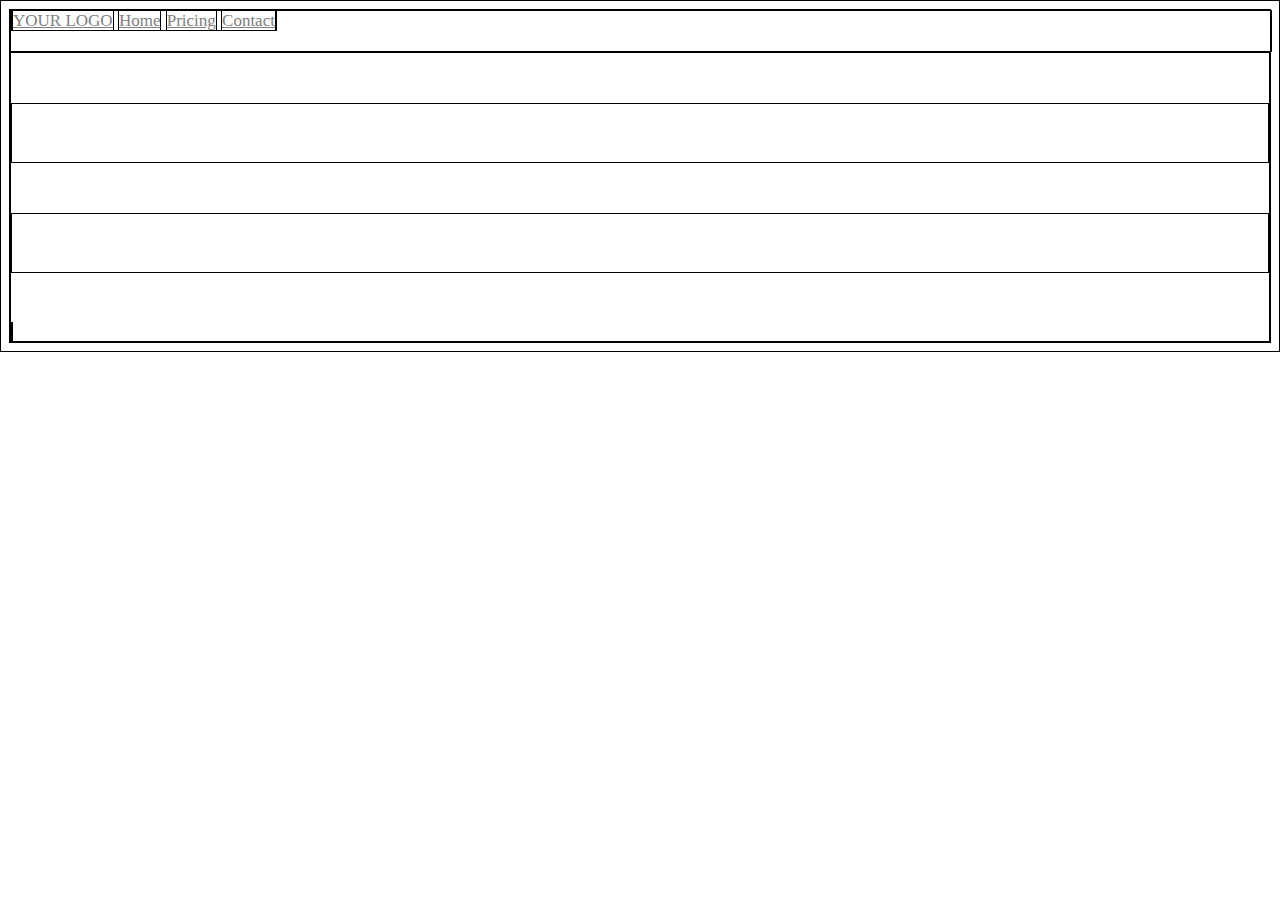
<file: fullwebpage/index.html>
<!DOCTYPE html>
<html lang="en">
<head>
  <meta charset="UTF-8">
  <title>Normal mode webpage recreate</title>
<!-- Text Text darkerText Text-->
<link rel="stylesheet" type="text/css"href="main.css">
</head>

<body>
<div class="topbar">
  <span class="topbar">
  <a href="#" class="topbar" title="YOUR LOGO">YOUR LOGO</a>
  <a href="#" class="topbar" title="Home">Home</a>
  <a href="#" class="topbar" title="Pricing">Pricing</a>
  <a href="#" class="topbar" title="Contact">Contact</a>
  </span>
</div>

<div class="ImageContain">
  <p class="ImageContain">Simple Pricing.</p>
  <p class="ImageContain">Try before you Buy.</p>
<span class="ImageContain">
  
</span>
  </div>
  
</div>

<!-- <img  src="https://raw.githubusercontent.com/tiy-atl-js-sept-2015/Assignments/master/Assignment-04/Normal-Mode/assets/background.jpg" width="1280" height="427">

<div class="container">
   <div class="column-center">Column center</div>
   <div class="column-left">Column left</div>
   <div class="column-right">Column right</div>
</div> -->
  <!-- pic -->
  <!-- 3 floating pic+text boxes -->
  <!-- 4 floating text boxes; 2 left 2 right -->
 
</body>
<!-- footer has link, text, link -->
</html>
</file>
<file: fullwebpage/main.css>
* {
  border: 1px solid black;
}

.topbar{
    
    font-size: 17px;
    color: grey;
    width: 100%;
    height: 40px;
    padding:0;
    font-style: arial;

    
}
.home{
    font-weight: bold;
}

p.ImageContain{
    text-align: center;
    font-size:50px;
    color: white;
}

}

.ImageContain {
  height: 400px;
  background-image: url(https://raw.githubusercontent.com/tiy-atl-js-sept-2015/Assignments/master/Assignment-04/Normal-Mode/assets/background.jpg);
  background-size: overflow;
  border: 1px solid black;
  color: #000; 
}

/*below is for 3 column layout model from stackverflow*/
/*img{
    width: 1280;
    height: 427;
}
.container {
    position: relative;
    width: 500px;
}
.container div {
    height: 300px;
    display: inline-block;
    padding: 10px 10px;
}

.column-left {
    width: 33%;
    left: 15%;
    background: #00F;
    float: left;
    p
}
.column-center {
    width: 34%;
    background: #933;
    margin-left: 15%;
    float:left;
}
.column-right {
    width: 33%;
    right: 15%;
    float: left;
    background: #999;
}*/
</file>
